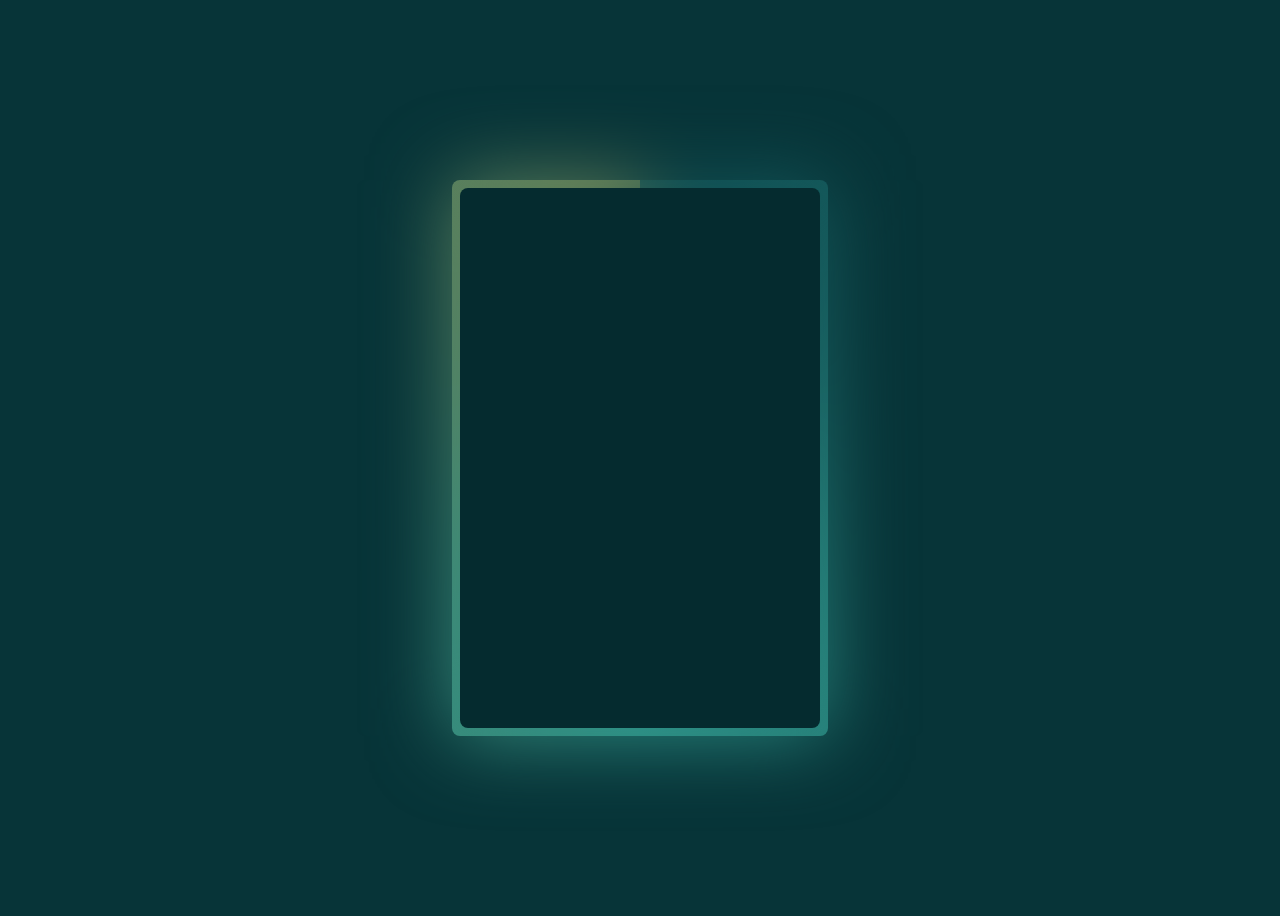
<file: index.html>
<!DOCTYPE html>
<html lang="en">
<head>
    <meta charset="UTF-8">
    <meta name="viewport" content="width=device-width, initial-scale=1.0">
    <title>Document</title>
    <style>
        :root{
            --clr-1:#052b2f;
            --clr-2:#073438;
            --clr-3:#0e4b50;
            --clr-4:#2d8f85;
            --clr-5:#637c54;
        }
        body{
            background-color: var(--clr-2);
            min-height: 100vh;
            display: flex;
            align-items: center;
            justify-content: center;
        }
        .card{
            height:60vh;
            aspect-ratio: 1/1.5;
            background-color: var(--clr-1);
            border-radius: 0.5rem;
            position: relative;
        }.card::before,
        .card::after{
            content: '';
            position: absolute;
            inset: -.5rem;
        
            z-index: -1;
            border-radius: inherit;
            background: conic-gradient(from 0deg,var(--clr-3),var(--clr-4),var(--clr-5));
            animation: rotation 20s linear infinite;
        }
        .card::after{
            filter:blur(2.5rem);
        }
        @property --gradient-angle{
            syntax: "<angle>";
            initial-value: 0deg;
            inherits: false;
        }@keyframes rotation{
            0%{--gradient-angle:0deg}
            100%{--gradient-angle:360deg}
        }
    </style>
</head>
<body>
    <div class="card"></div>
</body>
</html>
</file>
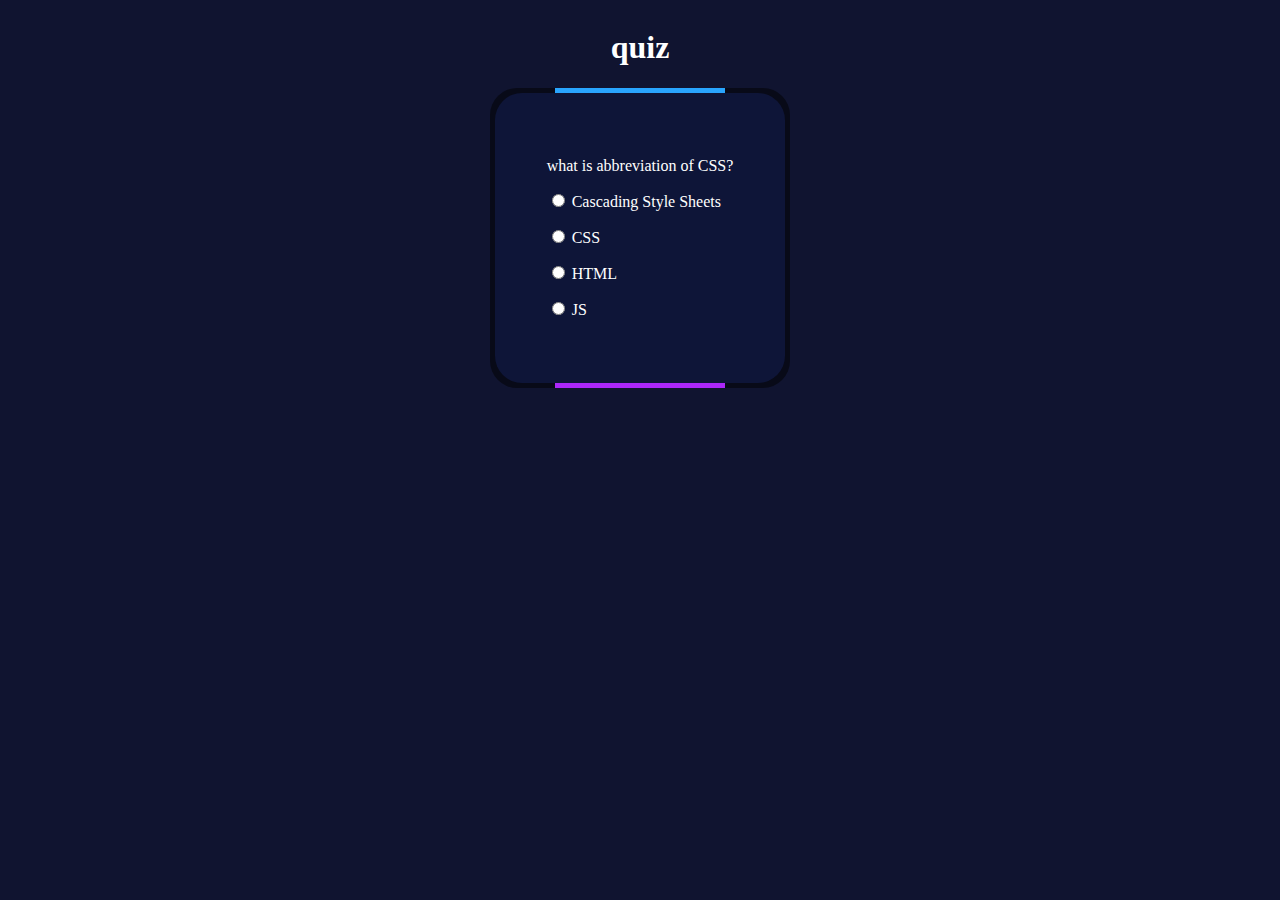
<file: quiz.html>
<!DOCTYPE html>
<html lang="en">
<head>
    <meta charset="UTF-8">
    <meta http-equiv="X-UA-Compatible" content="IE=edge">
    <meta name="viewport" content="width=device-width, initial-scale=1.0">
    <title>Document</title>
    <link rel="stylesheet" href="quiz.css">
    <script src="quiz.js"></script>
</head>
<body>
    <h1>quiz</h1>
    <form action="" name ="quiz" id="quiz">
        <div class="question" id="q1">
            <p>what is abbreviation of CSS?</p>
            <p id= "true"><input type="radio" name="question1" 
                onclick="que1()" id="q1o1" value="Cascading Style Sheets">
                <label for="">Cascading Style Sheets</label></p>
            <p><input type="radio" name="question1" 
                onclick="que1()" id="q1o2" value="CSS">
                <label for="">CSS</label></p>
            <p><input type="radio" name="question1" 
                onclick="que1()" id="q1o3" value="HTML">
                <label for="">HTML</label></p>
            <p><input type="radio" name="question1" 
                onclick="que1()" id="q1o4" value="js">
                <label for="">JS</label></p>
        </div>
        <div class="question" id="q2">
            <p>what is abbreviation of HTML?</p>
            <p id= "true"><input type="radio" name="question2" 
                onclick="que1()" id="q2o1" value="Hyper Text Markup Language">
                <label for="">Hyper Text Markup Language</label></p>
            <p><input type="radio" name="question2" 
                onclick="que1()" id="q2o2" value="CSS">
                <label for="">CSS</label></p>
            <p><input type="radio" name="question2" 
                onclick="que1()" id="q2o3" value="HTML">
                <label for="">HTML</label></p>
            <p><input type="radio" name="question2" 
                onclick="que1()" id="q2o4" value="js">
                <label for="">JS</label></p>
        </div>
        <div class="question" id="q3">
            <p>what is abbreviation of JS?</p>
            <p id= "true"><input type="radio" name="question3" 
                onclick="que1()" id="q3o1" value="JavaScript">
                <label for="">JavaScript</label></p>
            <p><input type="radio" name="question3" 
                onclick="que1()" id="q3o2" value="CSS">
                <label for="">CSS</label></p>
            <p><input type="radio" name="question3" 
                onclick="que1()" id="q3o3" value="HTML">
                <label for="">HTML</label></p>
            <p><input type="radio" name="question3" 
                onclick="que1()" id="q3o4" value="js">
                <label for="">JS</label></p>
        </div>
       
        <p id="result"></p>
    </form>
        
</body>
    
</html>
</file>
<file: quiz.css>
:root{
   --clr-1:#00ccff;
   --clr-2:#d500f9;
}
body{
    background-color: #101430;
    color: white;
    display: flex;
    flex-direction: column;
    align-items: center;
    justify-content: center;
 }
 div.hell{
    overflow: hidden;
    background-color: rgba(0,0,0,.5);
 }
form#quiz div{
   color: white;
   z-index: 2;
   
}
 form#quiz::before{
   content: ' ';
   position: absolute;
  
   background:linear-gradient(var(--clr-1),var(--clr-2));
   width: 170px;
   height: 160%;
   animation: rotate 4s linear infinite;
   z-index: 1;
   
}
form#quiz::after{
   content: '';
   position: absolute;
   background:#0e1538;
   inset: 5px;
   border-radius: 3vh;
   z-index: 1;
}
 form#quiz{
    display: flex;
    width: 300px;
    position: relative;
    height: 300px;
    border-radius: 3vh;
    background-color: rgba(0,0,0,.5);
    align-items: center;
    overflow: hidden;
    justify-content: center;
 }#q2,#q3{
   display: none;
 }
 div.question{
    padding: 5vh;
    border-radius: 3vh;
 
 }@keyframes rotate{
   from{
      transform: rotate(0deg);
   }
   to{
      transform: rotate(360deg);
   }
 }
</file>
